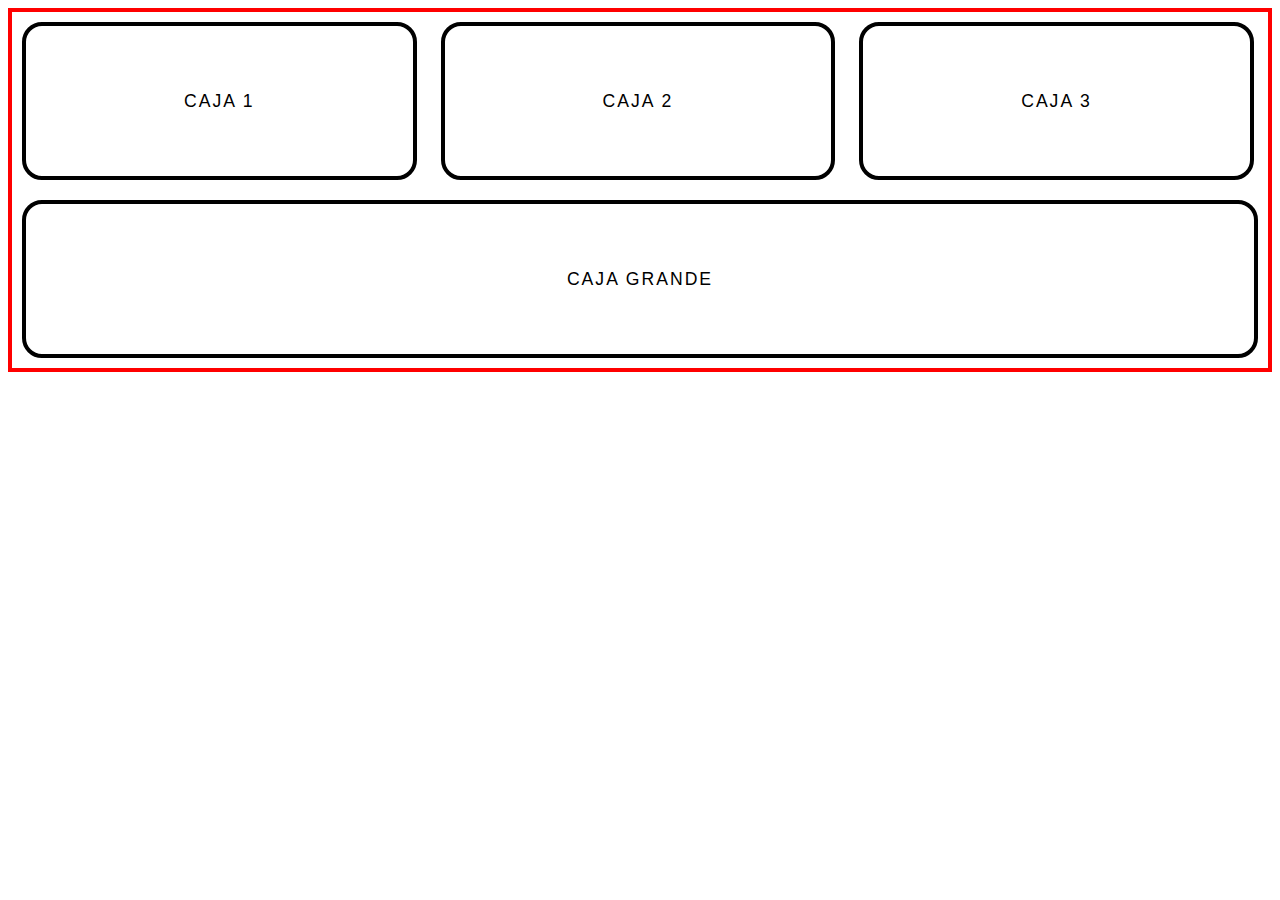
<file: Posicionamiento de cajas/1 - Static.html>
<!DOCTYPE html>
<html lang="es">

<head>
	<meta charset="UTF-8" />
	<title>Posicionamientos</title>

	<style type="text/css">
		article {
			border: 4px solid red;
		}

		.caja {
			width: calc(33.33% - 32px);
			margin: 10px;
			border: 4px solid black;
			height: 150px;
			line-height: 150px;
			font-size: 1.1em;
			text-align: center;
			font-family: sans-serif;
			font-weight: lighter;
			text-transform: uppercase;
			letter-spacing: 2px;
			border-radius: 20px;
			display: inline-block;
			position: static;
		}

		.caja.grande {
			display: block;
			width: auto;
		}
	</style>

</head>

<body>

	<section>

		<article>

			<div class="caja">Caja 1</div>
			<div class="caja">Caja 2</div>
			<div class="caja">Caja 3</div>
			<div class="caja grande">Caja Grande</div>

		</article>

	</section>

</body>

</html>
</file>
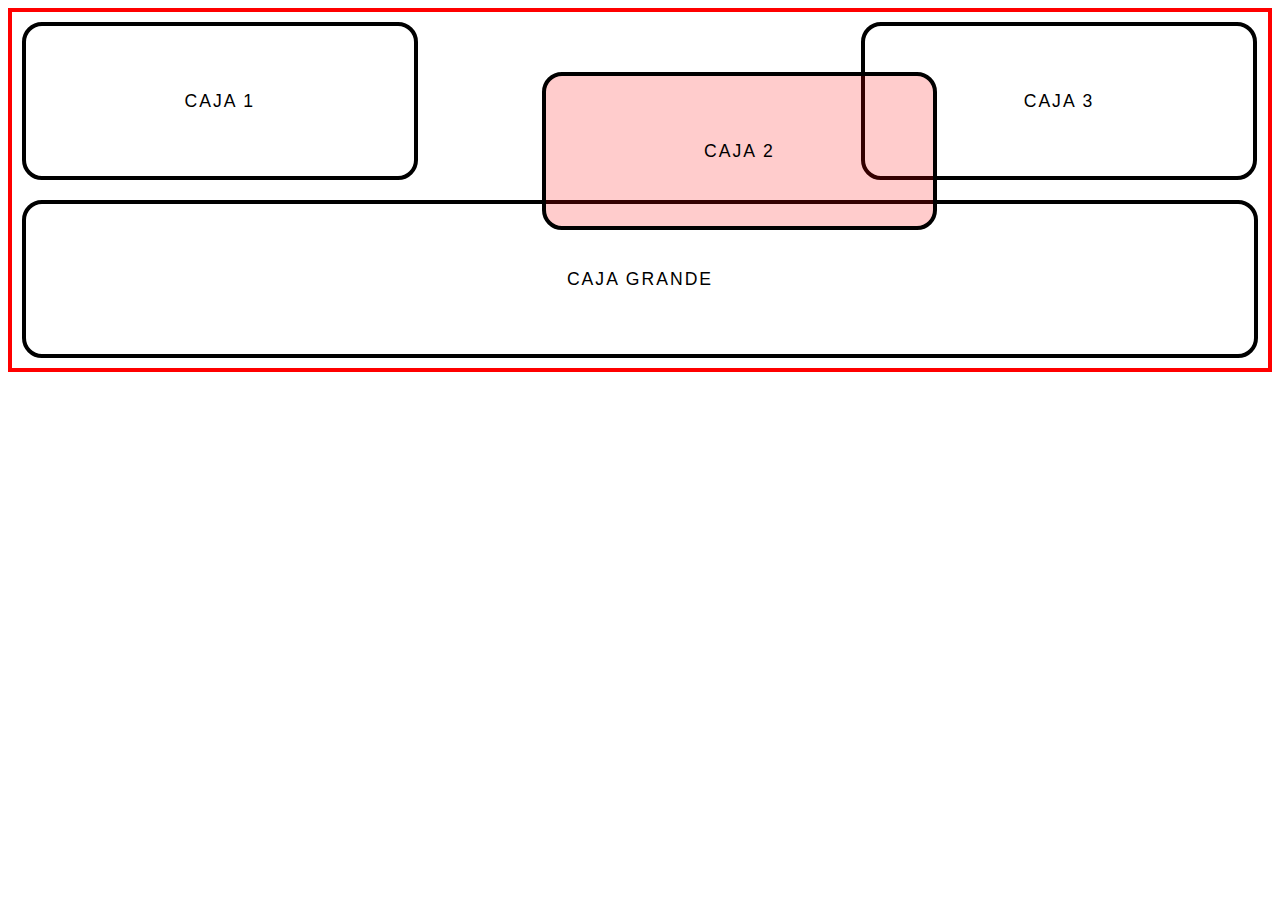
<file: Posicionamiento de cajas/2 - Relative.html>
<!DOCTYPE html>
<html lang="es">

<head>
	<meta charset="UTF-8" />
	<title>Posicionamientos</title>

	<style type="text/css">
		article {
			border: 4px solid red;
		}

		.caja {
			width: calc(33.33% - 31px);
			height: 150px;
			line-height: 150px;
			font-size: 1.1em;
			text-align: center;
			font-family: sans-serif;
			font-weight: lighter;
			margin: 10px;
			text-transform: uppercase;
			letter-spacing: 2px;
			border: 4px solid black;
			border-radius: 20px;
			display: inline-block;
		}

		.caja.grande {
			display: block;
			width: auto;
		}

		.caja:nth-child(2) {
			position: relative;
			top: 50px;
			left: 100px;
			background: rgba(255, 0, 0, .2)
		}
	</style>

</head>

<body>

	<section>

		<article>

			<div class="caja">Caja 1</div>
			<div class="caja">Caja 2</div>
			<div class="caja">Caja 3</div>
			<div class="caja grande">Caja Grande</div>

		</article>

	</section>

</body>

</html>
</file>
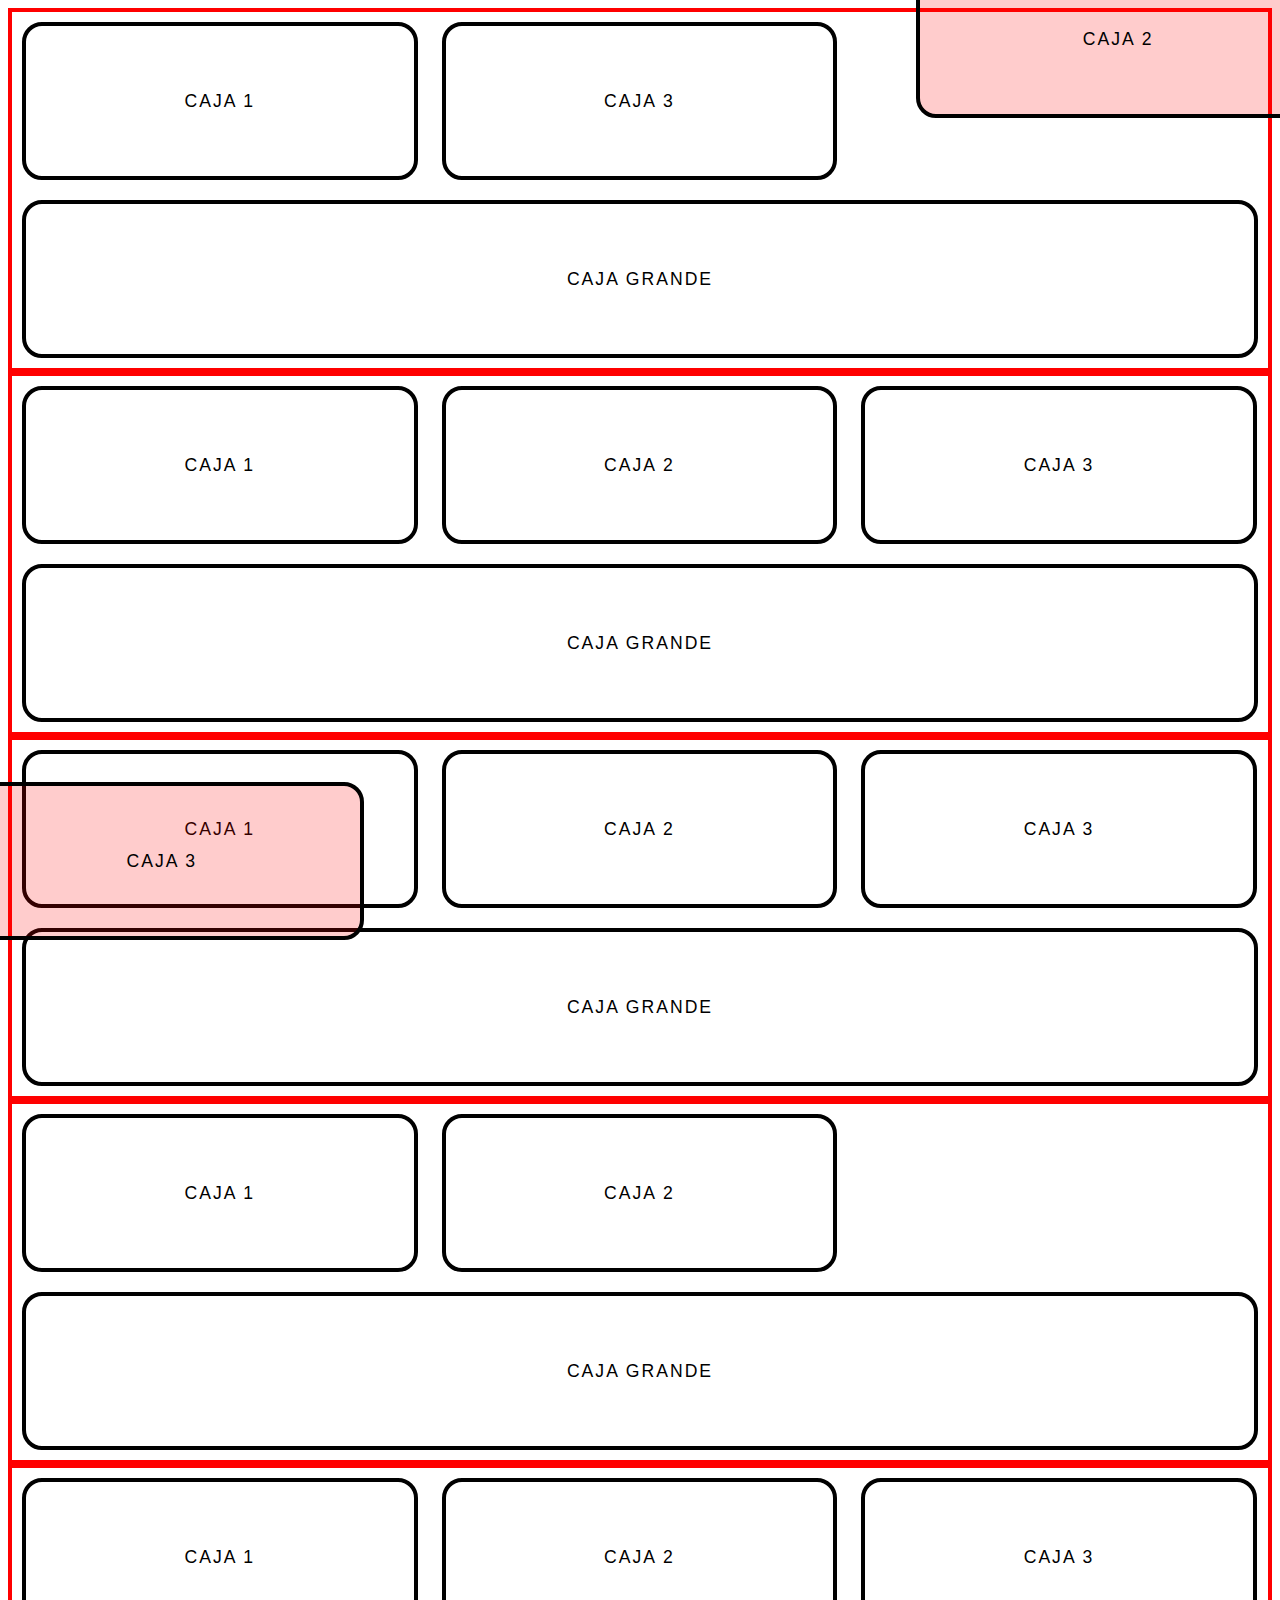
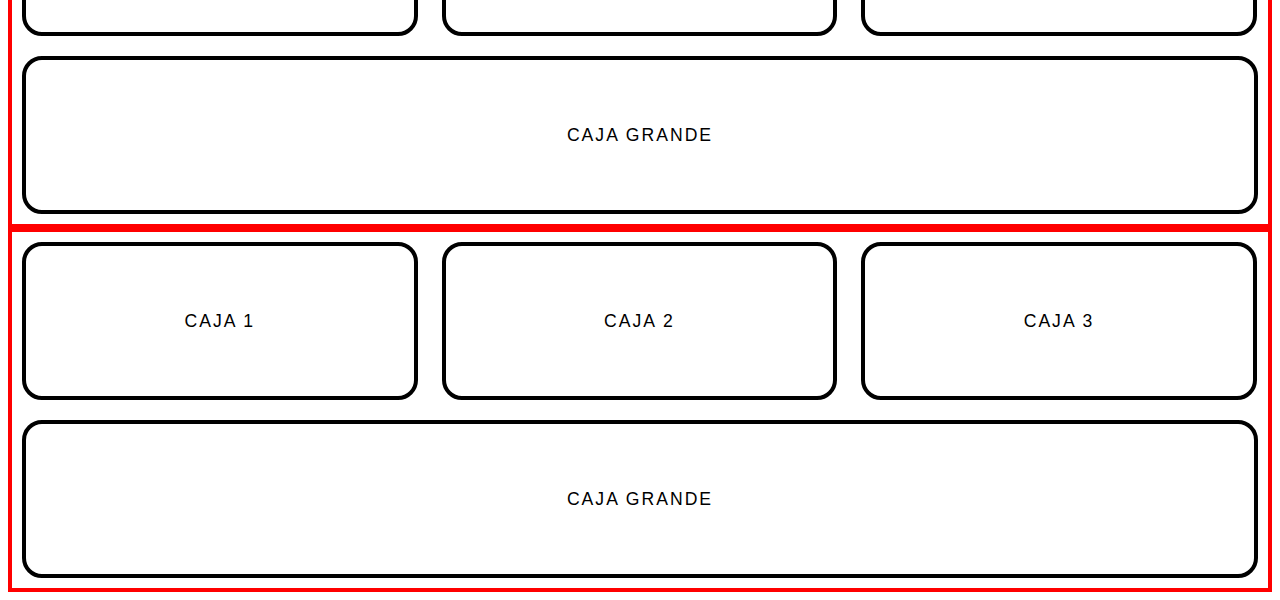
<file: Posicionamiento de cajas/3 - Absolute 1.html>
<!DOCTYPE html>
<html lang="es">
	
	<head> 		
		<meta charset="UTF-8"/>
		<title>Posicionamientos</title>

		<style type="text/css">

			article {
				border: 4px solid red;
			}

			.caja {
				width: calc(33.33% - 31px);
				height: 150px;
				line-height: 150px;
				font-size: 1.1em;
				text-align: center;
				font-family: sans-serif;
				font-weight: lighter;
				margin: 10px;
				text-transform: uppercase;
				letter-spacing: 2px;
				border: 4px solid black;
				border-radius: 20px;
				display: inline-block;
			}

			.caja.grande {
				display: block;
				width: auto;
			}

			.caja.especial {
				position: absolute;
				top: -50px;
				right: -50px;
				background: rgba(255,0,0,.2)
			}

			.caja.especial2 {
				position: absolute;
				bottom: -50px;
				left: -50px;
				background: rgba(255,0,0,.2)
			}


		</style>
		
	</head>
	<body>	

	<section>

	    <article>

	      <div class="caja">Caja 1</div>
	      <div class="caja especial">Caja 2</div>
	      <div class="caja">Caja 3</div>
	      <div class="caja grande">Caja Grande</div>

	    </article>

	    <article>

	      <div class="caja">Caja 1</div>
	      <div class="caja">Caja 2</div>
	      <div class="caja">Caja 3</div>
	      <div class="caja grande">Caja Grande</div>

	    </article>

	    <article>

	      <div class="caja">Caja 1</div>
	      <div class="caja">Caja 2</div>
	      <div class="caja">Caja 3</div>
	      <div class="caja grande">Caja Grande</div>

	    </article>

	    <article>

	      <div class="caja">Caja 1</div>
	      <div class="caja">Caja 2</div>
	      <div class="caja especial2">Caja 3</div>
	      <div class="caja grande">Caja Grande</div>

	    </article>

	    <article>

	      <div class="caja">Caja 1</div>
	      <div class="caja">Caja 2</div>
	      <div class="caja">Caja 3</div>
	      <div class="caja grande">Caja Grande</div>

	    </article>

	    <article>

	      <div class="caja">Caja 1</div>
	      <div class="caja">Caja 2</div>
	      <div class="caja">Caja 3</div>
	      <div class="caja grande">Caja Grande</div>

	    </article>



	</section>

	</body>
</html>
</file>
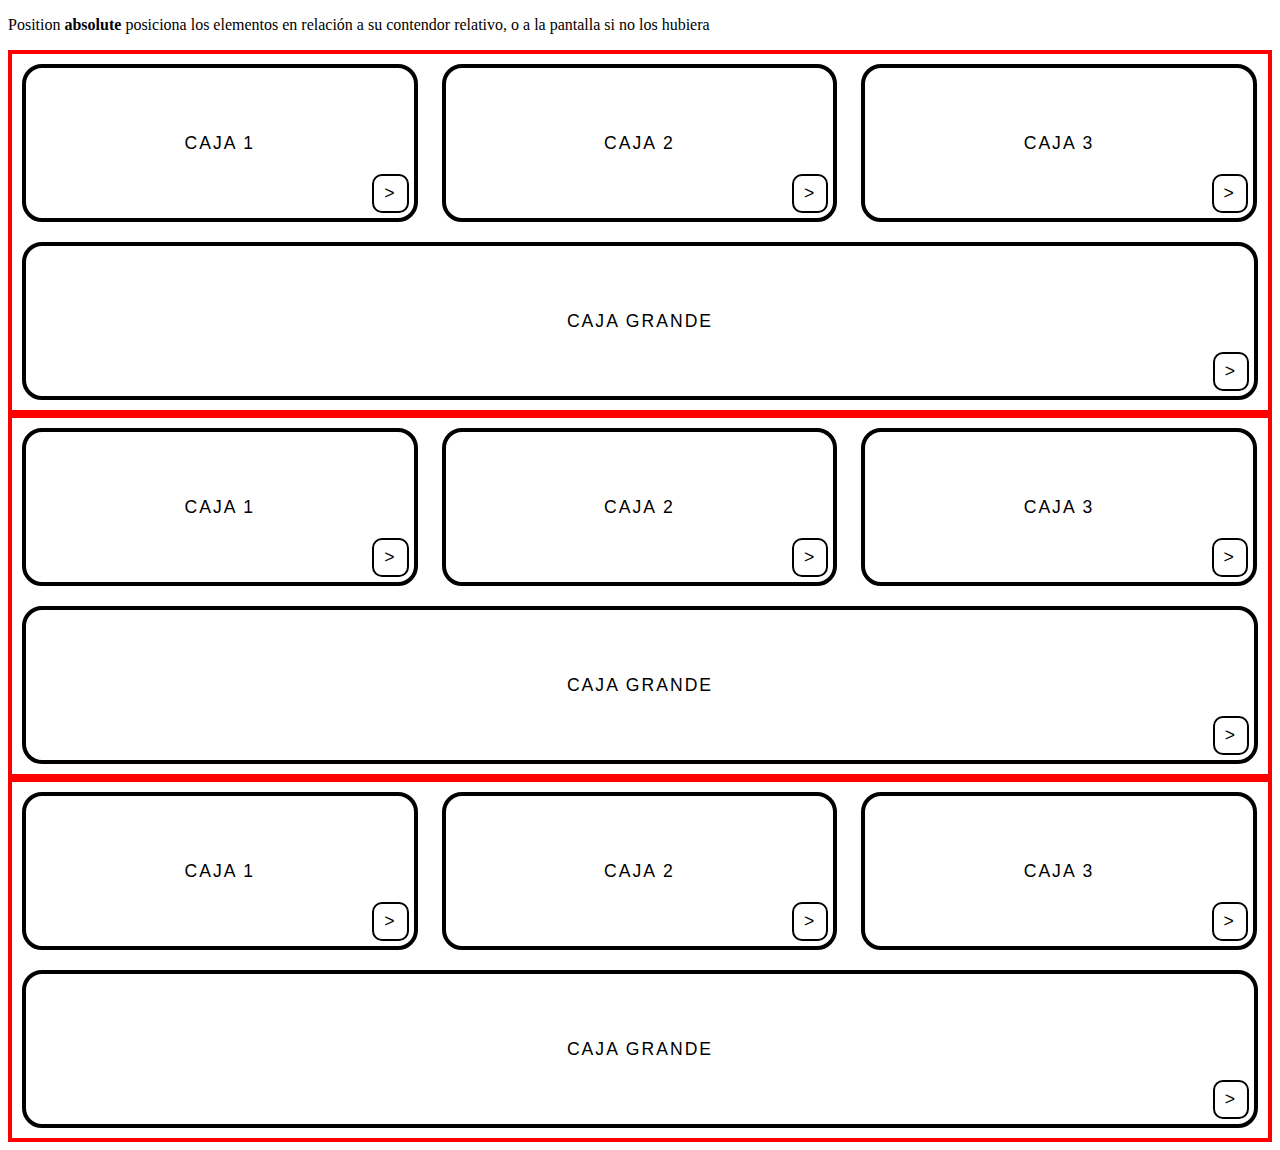
<file: Posicionamiento de cajas/3 - Absolute 2.html>
<!DOCTYPE html>
<html lang="es">

<head>
	<meta charset="UTF-8" />
	<title>Posicionamientos</title>

	<style type="text/css">
		article {
			border: 4px solid red;
		}

		.caja {
			width: calc(33.33% - 31px);
			height: 150px;
			line-height: 150px;
			font-size: 1.1em;
			text-align: center;
			font-family: sans-serif;
			font-weight: lighter;
			margin: 10px;
			text-transform: uppercase;
			letter-spacing: 2px;
			border: 4px solid black;
			border-radius: 20px;
			display: inline-block;
			position: relative;
		}

		.caja.grande {
			display: block;
			width: auto;
		}

		.caja a {
			padding: 10px;
			border: 2px solid black;
			color: black;
			text-decoration: none;
			line-height: 15px;
			border-radius: 10px;
			position: absolute;
			bottom: 5px;
			right: 5px;
		}
	</style>

</head>

<body>


	<p>Position <strong>absolute</strong> posiciona los elementos en relación a su contendor relativo, o a la pantalla
		si
		no los hubiera</p>

	<section>

		<article>

			<div class="caja">Caja 1 <a href="#"> > </a> </div>
			<div class="caja">Caja 2 <a href="#"> > </a> </div>
			<div class="caja">Caja 3 <a href="#"> > </a> </div>
			<div class="caja grande">Caja Grande <a href="#"> > </a> </div>

		</article>

		<article>

			<div class="caja">Caja 1 <a href="#"> > </a> </div>
			<div class="caja">Caja 2 <a href="#"> > </a> </div>
			<div class="caja">Caja 3 <a href="#"> > </a> </div>
			<div class="caja grande">Caja Grande <a href="#"> > </a> </div>

		</article>

		<article>

			<div class="caja">Caja 1 <a href="#"> > </a> </div>
			<div class="caja">Caja 2 <a href="#"> > </a> </div>
			<div class="caja">Caja 3 <a href="#"> > </a> </div>
			<div class="caja grande">Caja Grande <a href="#"> > </a> </div>

		</article>


	</section>

</body>

</html>
</file>
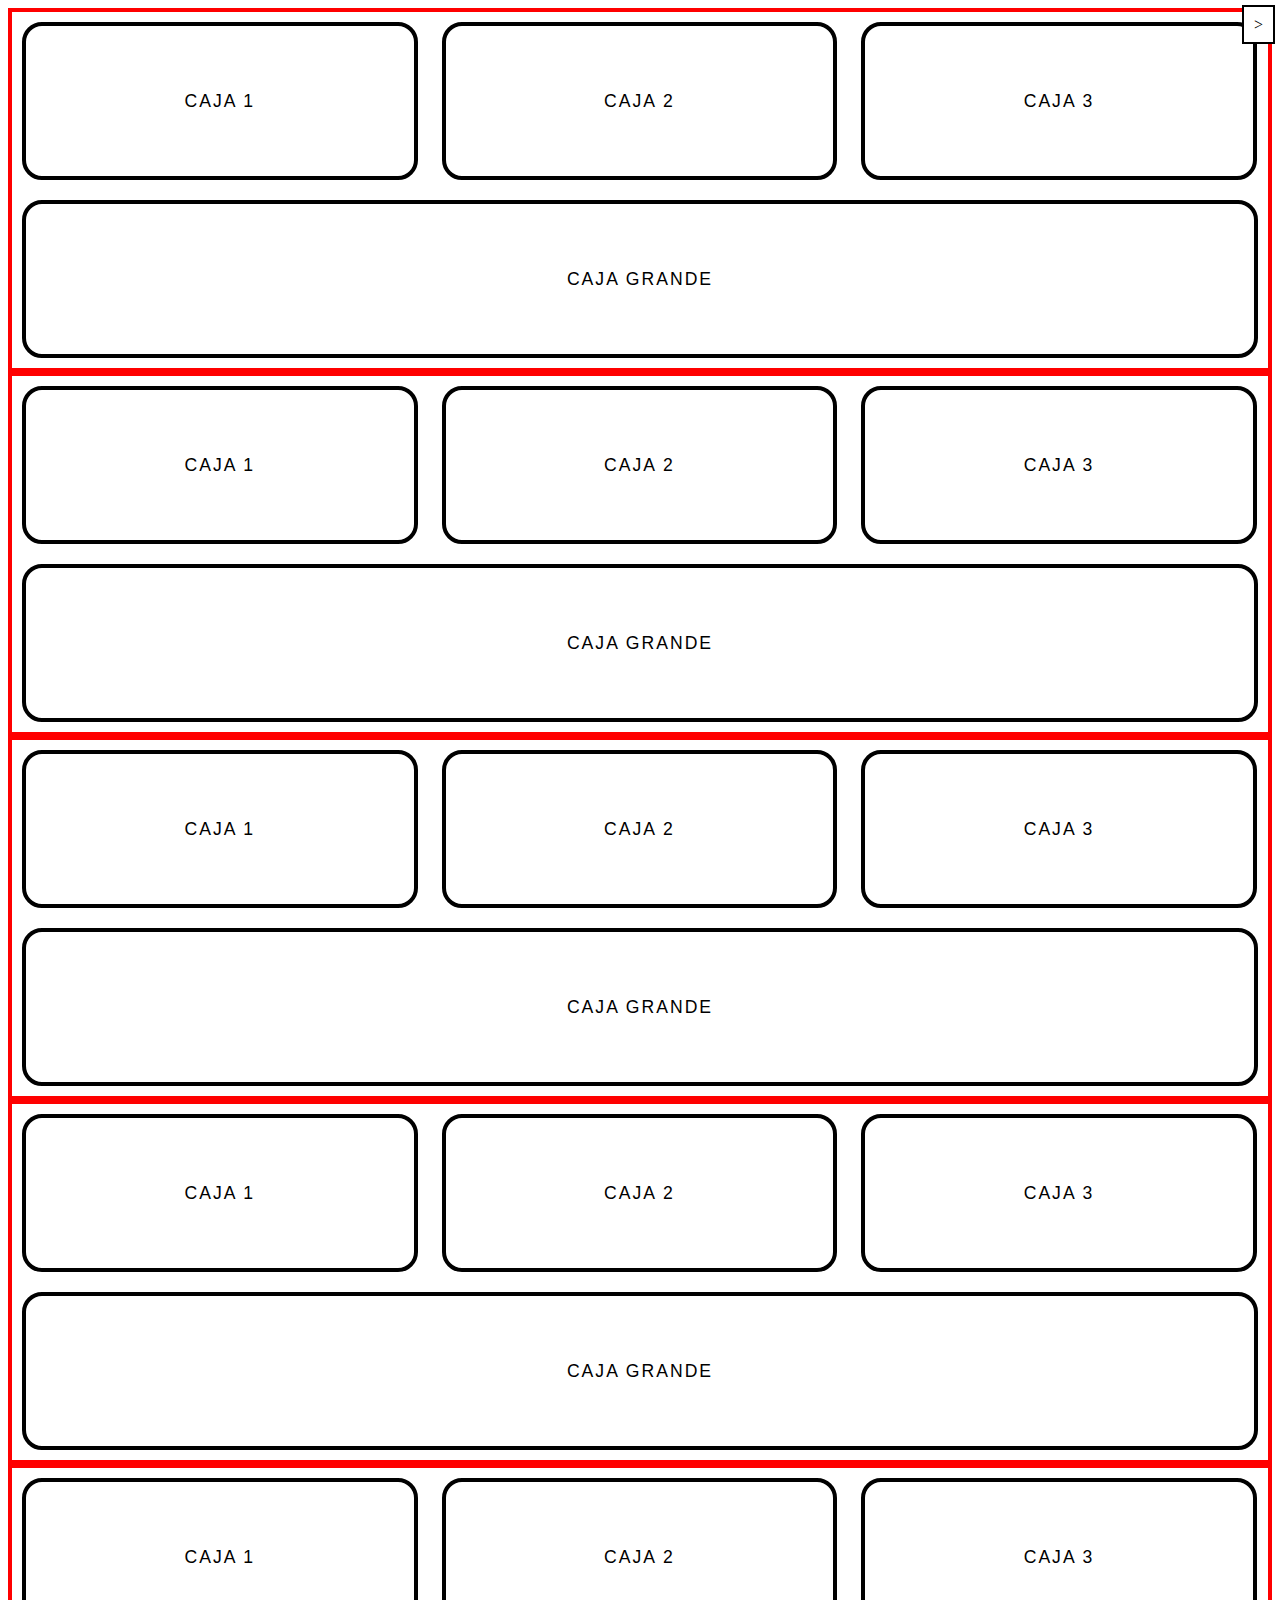
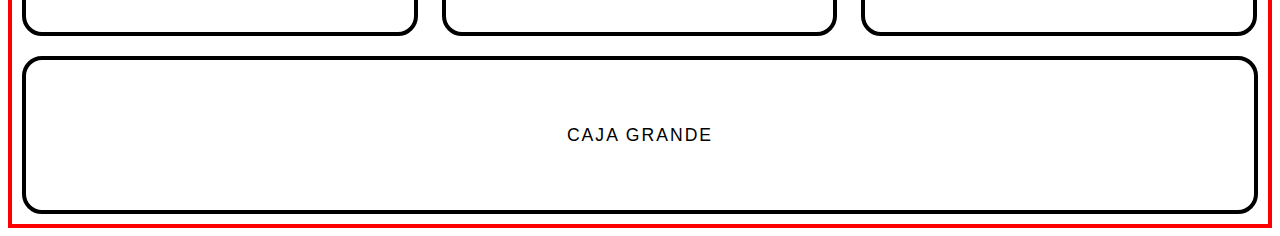
<file: Posicionamiento de cajas/4 - Fixed.html>
<!DOCTYPE html>
<html lang="es">
	
	<head> 		
		<meta charset="UTF-8"/>
		<title>Posicionamientos</title>

		<style type="text/css">

			article {
				border: 4px solid red;
			}

			.caja {
				width: calc(33.33% - 31px);
				height: 150px;
				line-height: 150px;
				font-size: 1.1em;
				text-align: center;
				font-family: sans-serif;
				font-weight: lighter;
				margin: 10px;
				text-transform: uppercase;
				letter-spacing: 2px;
				border: 4px solid black;
				border-radius: 20px;
				display: inline-block;
			}

			.caja.grande {
				display: block;
				width: auto;
			}

			#fijo {
				padding: 10px; border: 2px solid black; color: black; text-decoration: none; line-height: 15px; background: white;
				position: fixed;
				top: 5px;
				right: 5px;
			}



		</style>
		
	</head>
	<body>	

	<a href="#" id="fijo"> > </a> 

	<section>

	    <article>

		  <div class="caja">Caja 1</div>
	      <div class="caja">Caja 2</div>
	      <div class="caja">Caja 3</div>
	      <div class="caja grande">Caja Grande</div>

	    </article>

	    <article>

		  <div class="caja">Caja 1</div>
	      <div class="caja">Caja 2</div>
	      <div class="caja">Caja 3</div>
	      <div class="caja grande">Caja Grande</div>

	    </article>

	    <article>

		  <div class="caja">Caja 1</div>
	      <div class="caja">Caja 2</div>
	      <div class="caja">Caja 3</div>
	      <div class="caja grande">Caja Grande</div>

	    </article>

	    <article>

		  <div class="caja">Caja 1</div>
	      <div class="caja">Caja 2</div>
	      <div class="caja">Caja 3</div>
	      <div class="caja grande">Caja Grande</div>

	    </article>

	    <article>

		  <div class="caja">Caja 1</div>
	      <div class="caja">Caja 2</div>
	      <div class="caja">Caja 3</div>
	      <div class="caja grande">Caja Grande</div>

	    </article>

	  
	</section>

	</body>
</html>
</file>
